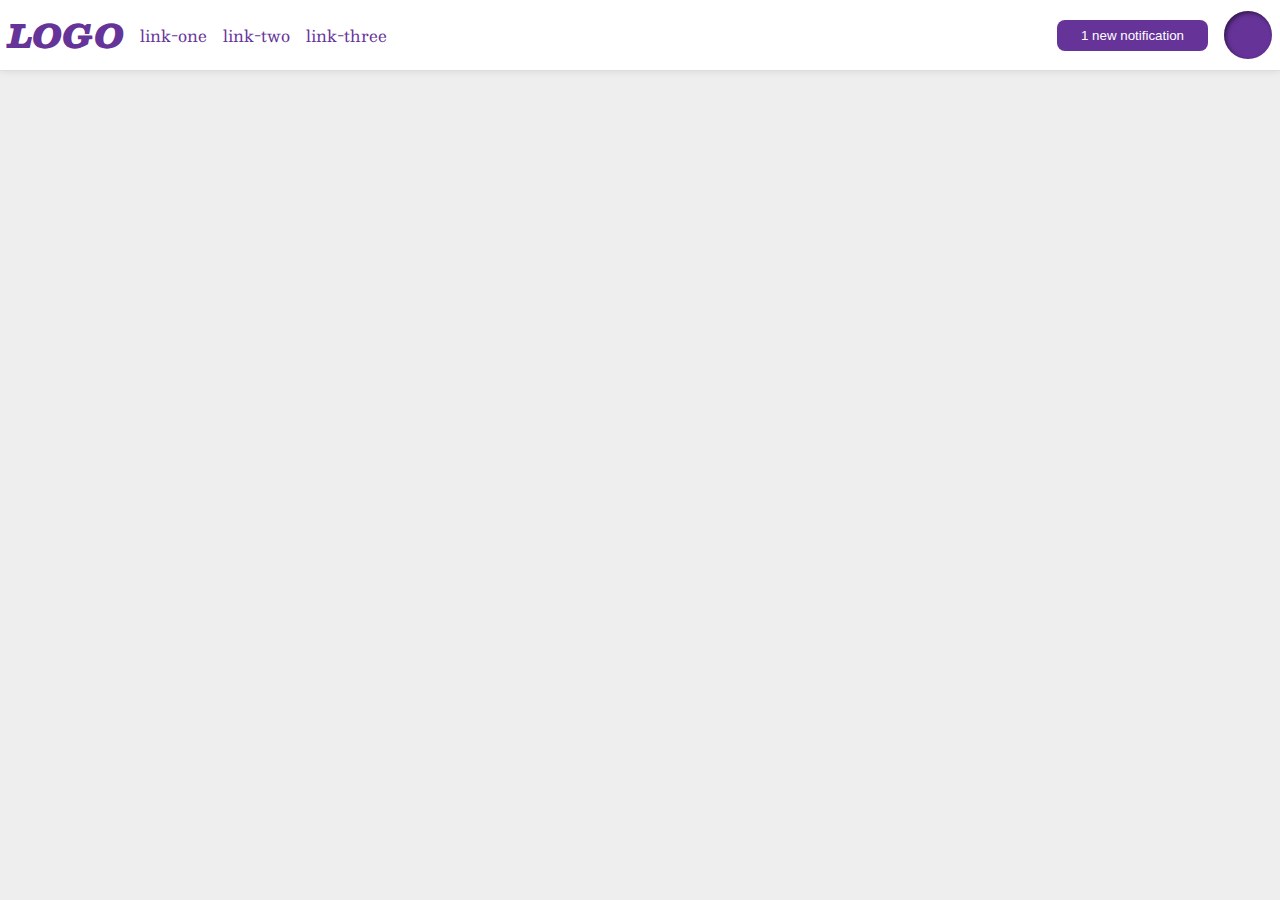
<file: flex/03-flex-header-2/index.html>
<!DOCTYPE html>
<html lang="en">
  <head>
    <meta charset="UTF-8">
    <meta http-equiv="X-UA-Compatible" content="IE=edge">
    <meta name="viewport" content="width=device-width, initial-scale=1.0">
    <title>Flex Header 2</title>
    <link rel="stylesheet" href="style.css">
  </head>
  <body>
    <div class="header">
      <div class="left-side">
        <div class="logo">LOGO</div>
        <ul class="links">
          <li><a href="google.com">link-one</a></li>
          <li><a href="google.com">link-two</a></li>
          <li><a href="google.com">link-three</a></li>
        </ul>
      </div>
      <div class="right-side">
        <button class="notifications">
          1 new notification
        </button>
        <div class="profile-image"></div>
      </div>
    </div>
  </body>
</html>
</file>
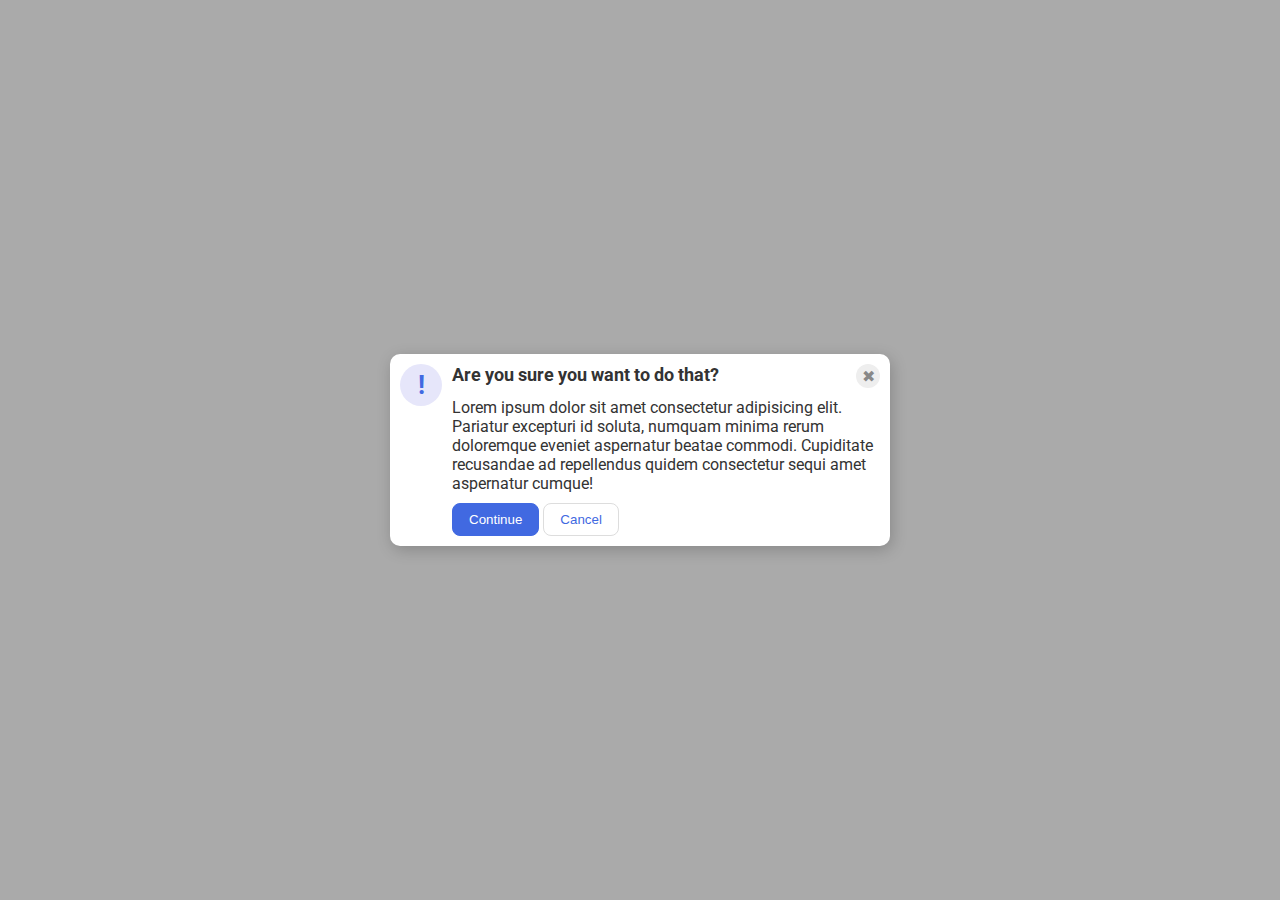
<file: flex/05-flex-modal/index.html>
<!DOCTYPE html>
<html lang="en">
  <head>
    <meta charset="UTF-8">
    <meta http-equiv="X-UA-Compatible" content="IE=edge">
    <meta name="viewport" content="width=device-width, initial-scale=1.0">
    <link rel="stylesheet" href="style.css">
    <title>Modal</title>
  </head>
  <body>
    <div class="modal">
      <div class="icon">!</div>
      <div class="content">
        <div class="header">
          <div class="header-text">Are you sure you want to do that?</div>
          <div class="close-button">✖</div>
        </div>
        <div class="text">Lorem ipsum dolor sit amet consectetur adipisicing elit. Pariatur excepturi id soluta, numquam minima rerum doloremque eveniet aspernatur beatae commodi. Cupiditate recusandae ad repellendus quidem consectetur sequi amet aspernatur cumque!</div>
        <div class="buttons">
          <button class="continue">Continue</button>
          <button class="cancel">Cancel</button>
        </div>
      </div>
    </div>
  </body>
</html>
</file>
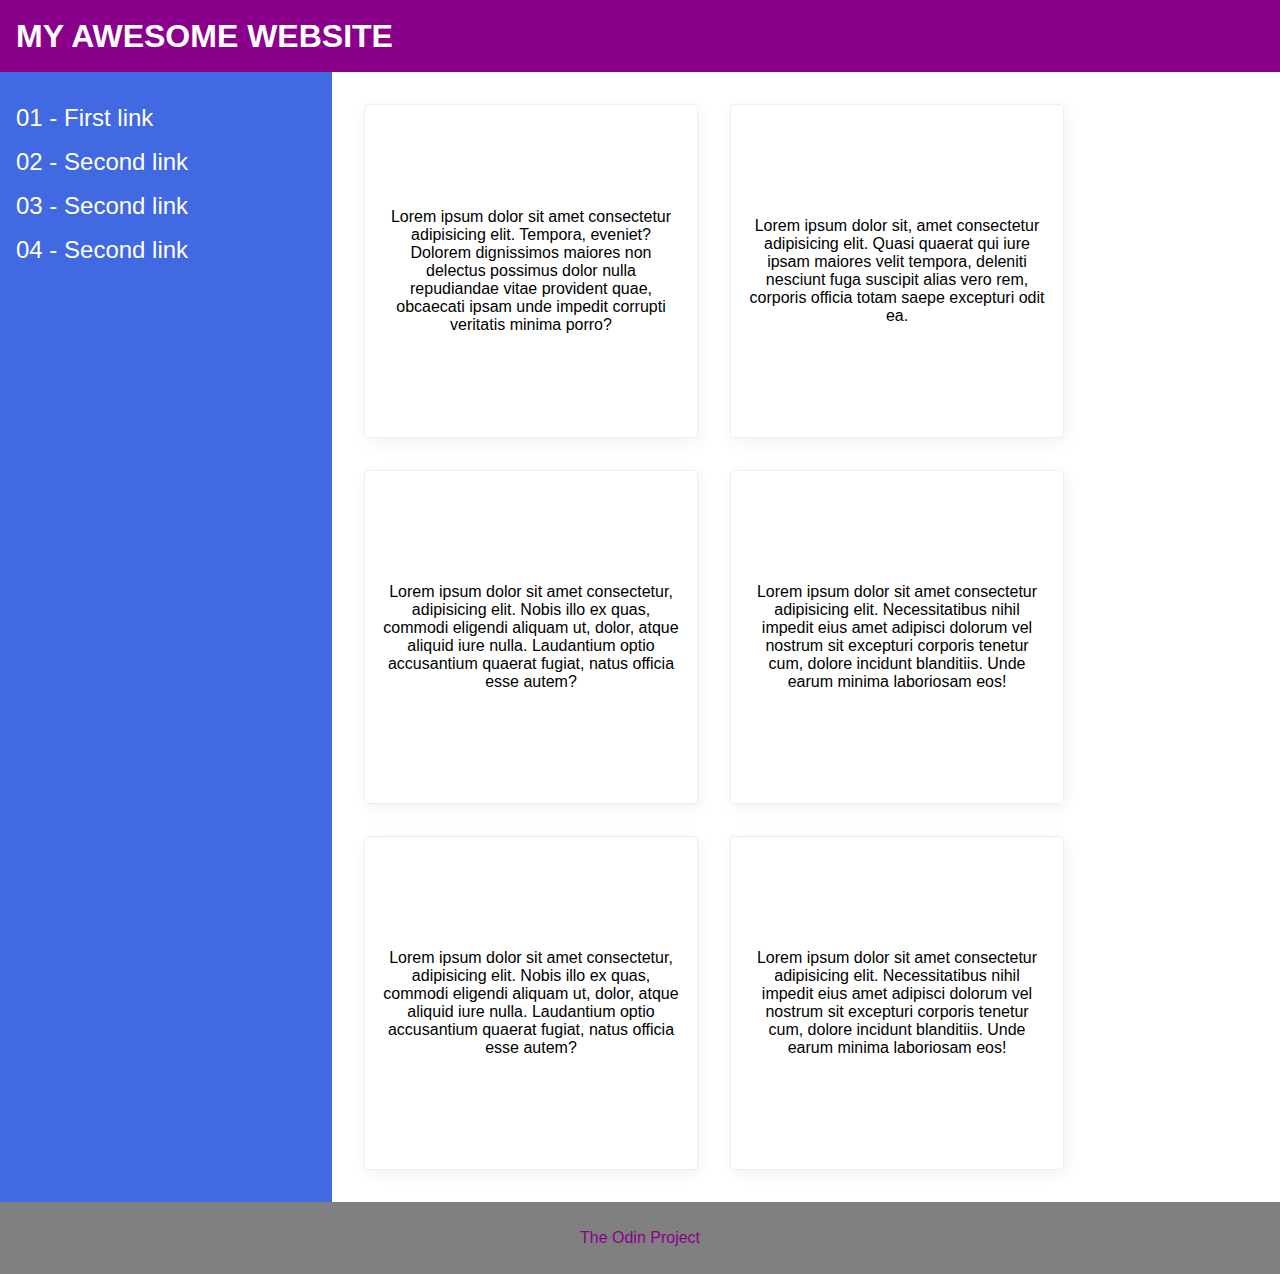
<file: flex/07-flex-layout-2/index.html>
<!DOCTYPE html>
<html lang="en">
  <head>
    <meta charset="UTF-8">
    <meta http-equiv="X-UA-Compatible" content="IE=edge">
    <meta name="viewport" content="width=device-width, initial-scale=1.0">
    <title>The Holy Grail</title>
    <link rel="stylesheet" href="style.css">
  </head>
  <body>
    <div class="header">MY AWESOME WEBSITE</div>
    <div class="main">
      <div class="sidebar">
        <ul>
          <li><a href="#">01 - First link</a></li>
          <li><a href="#">02 - Second link</a></li>
          <li><a href="#">03 - Second link</a></li>
          <li><a href="#">04 - Second link</a></li>
        </ul>
      </div>
      <div class="card-holder">
        <div class="card">Lorem ipsum dolor sit amet consectetur adipisicing elit. Tempora, eveniet? Dolorem dignissimos maiores non delectus possimus dolor nulla repudiandae vitae provident quae, obcaecati ipsam unde impedit corrupti veritatis minima porro?</div>
        <div class="card">Lorem ipsum dolor sit, amet consectetur adipisicing elit. Quasi quaerat qui iure ipsam maiores velit tempora, deleniti nesciunt fuga suscipit alias vero rem, corporis officia totam saepe excepturi odit ea.</div>
        <div class="card">Lorem ipsum dolor sit amet consectetur, adipisicing elit. Nobis illo ex quas, commodi eligendi aliquam ut, dolor, atque aliquid iure nulla. Laudantium optio accusantium quaerat fugiat, natus officia esse autem?</div>
        <div class="card">Lorem ipsum dolor sit amet consectetur adipisicing elit. Necessitatibus nihil impedit eius amet adipisci dolorum vel nostrum sit excepturi corporis tenetur cum, dolore incidunt blanditiis. Unde earum minima laboriosam eos!</div>
        <div class="card">Lorem ipsum dolor sit amet consectetur, adipisicing elit. Nobis illo ex quas, commodi eligendi aliquam ut, dolor, atque aliquid iure nulla. Laudantium optio accusantium quaerat fugiat, natus officia esse autem?</div>
        <div class="card">Lorem ipsum dolor sit amet consectetur adipisicing elit. Necessitatibus nihil impedit eius amet adipisci dolorum vel nostrum sit excepturi corporis tenetur cum, dolore incidunt blanditiis. Unde earum minima laboriosam eos!</div>
      </div>
    </div>
   
    
    <div class="footer">
      The Odin Project
    </div>
  </body>
</html>
</file>
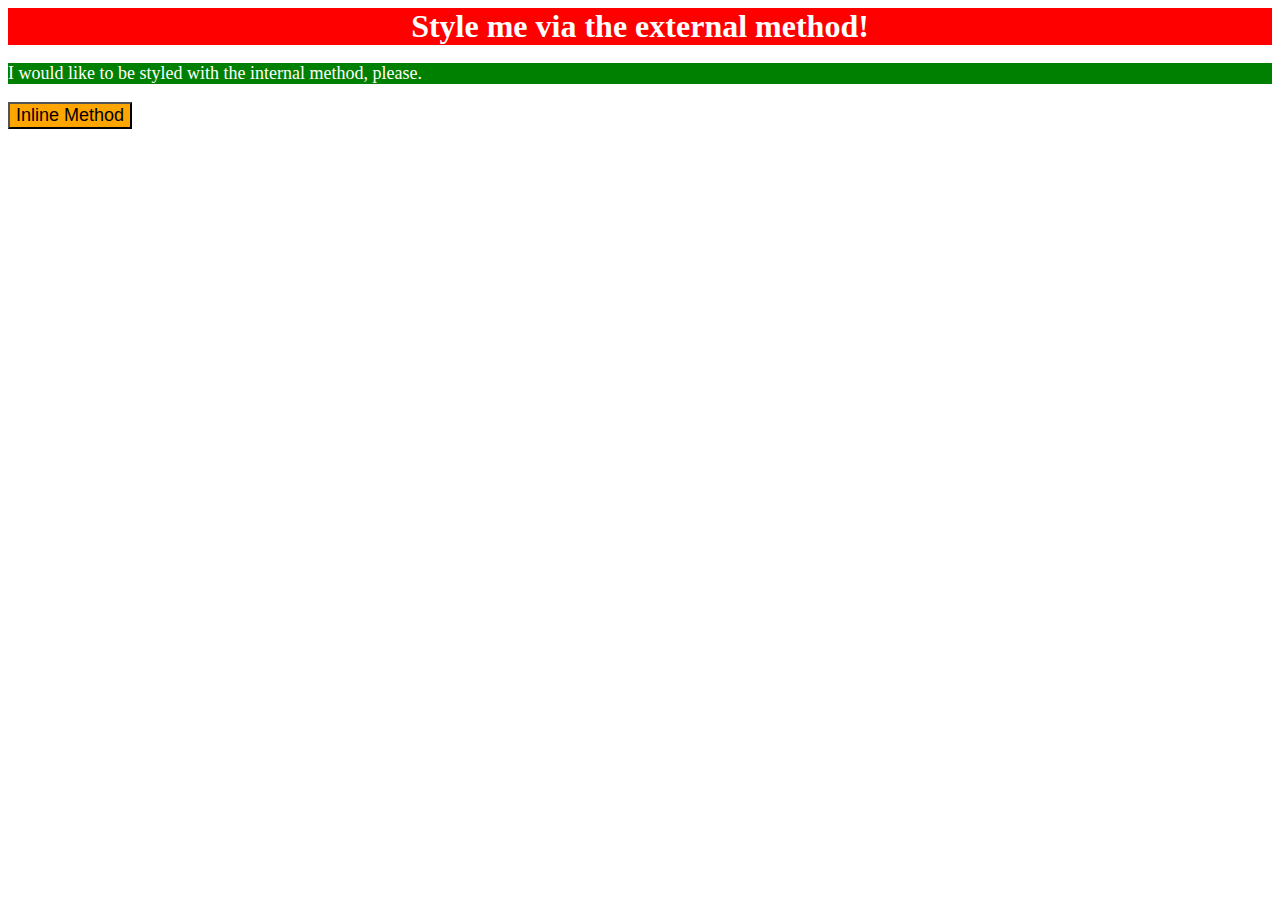
<file: foundations/01-css-methods/index.html>
<!DOCTYPE html>
<html lang="en">
  <head>
    <meta charset="UTF-8">
    <meta http-equiv="X-UA-Compatible" content="IE=edge">
    <meta name="viewport" content="width=device-width, initial-scale=1.0">
    <title>Methods for Adding CSS</title>
    <!-- External css sheet style-->
    <link rel="stylesheet" href="./css/styles.css"> 
    <!-- Internal css sheet style-->
    <style>
    /*`p`: a green background, white text, and a font size of 18px -->   */
    p {
      background-color: green;
      color: white;
      font-size: 18px;
    }
    </style>
  </head>
  <body>
    <div>Style me via the external method!</div>
    <p>I would like to be styled with the internal method, please.</p>
    <!-- * `button`: an orange background and a font size of 18px -->
    <button style="background-color:orange; font-size: 18px;">Inline Method</button>
  </body>
</html>
</file>
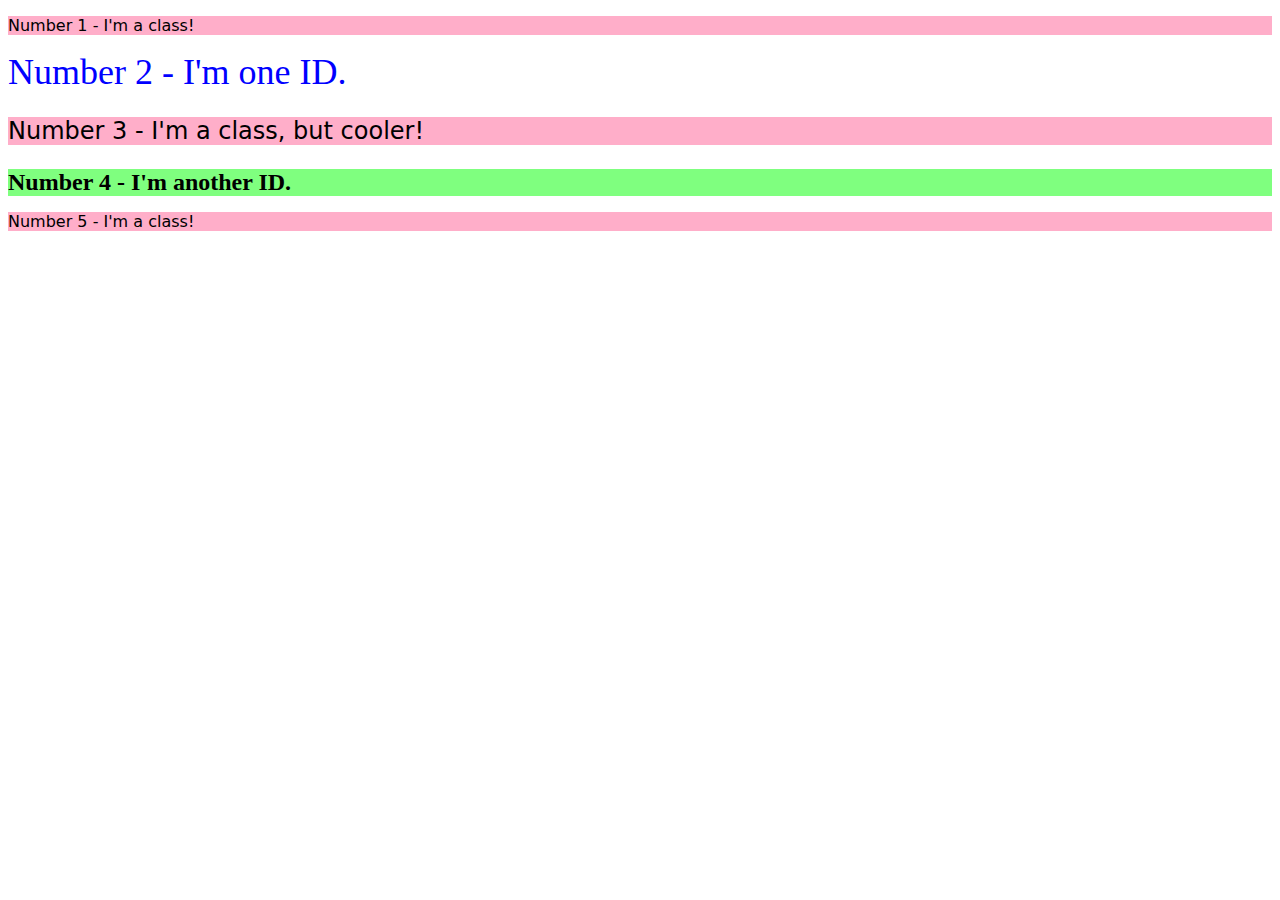
<file: foundations/02-class-id-selectors/index.html>
<!DOCTYPE html>
<html lang="en">
  <head>
    <meta charset="UTF-8">
    <meta http-equiv="X-UA-Compatible" content="IE=edge">
    <meta name="viewport" content="width=device-width, initial-scale=1.0">
    <title>Class and ID Selectors</title>
    <link rel="stylesheet" href="style.css">
  </head>
  <body>
    <p class="odd">Number 1 - I'm a class!</p>
    <div id="two">Number 2 - I'm one ID.</div>
    <p class="odd" id="three">Number 3 - I'm a class, but cooler!</p>
    <div id="four">Number 4 - I'm another ID.</div>
    <p class="odd">Number 5 - I'm a class!</p>
  </body>
</html>
</file>
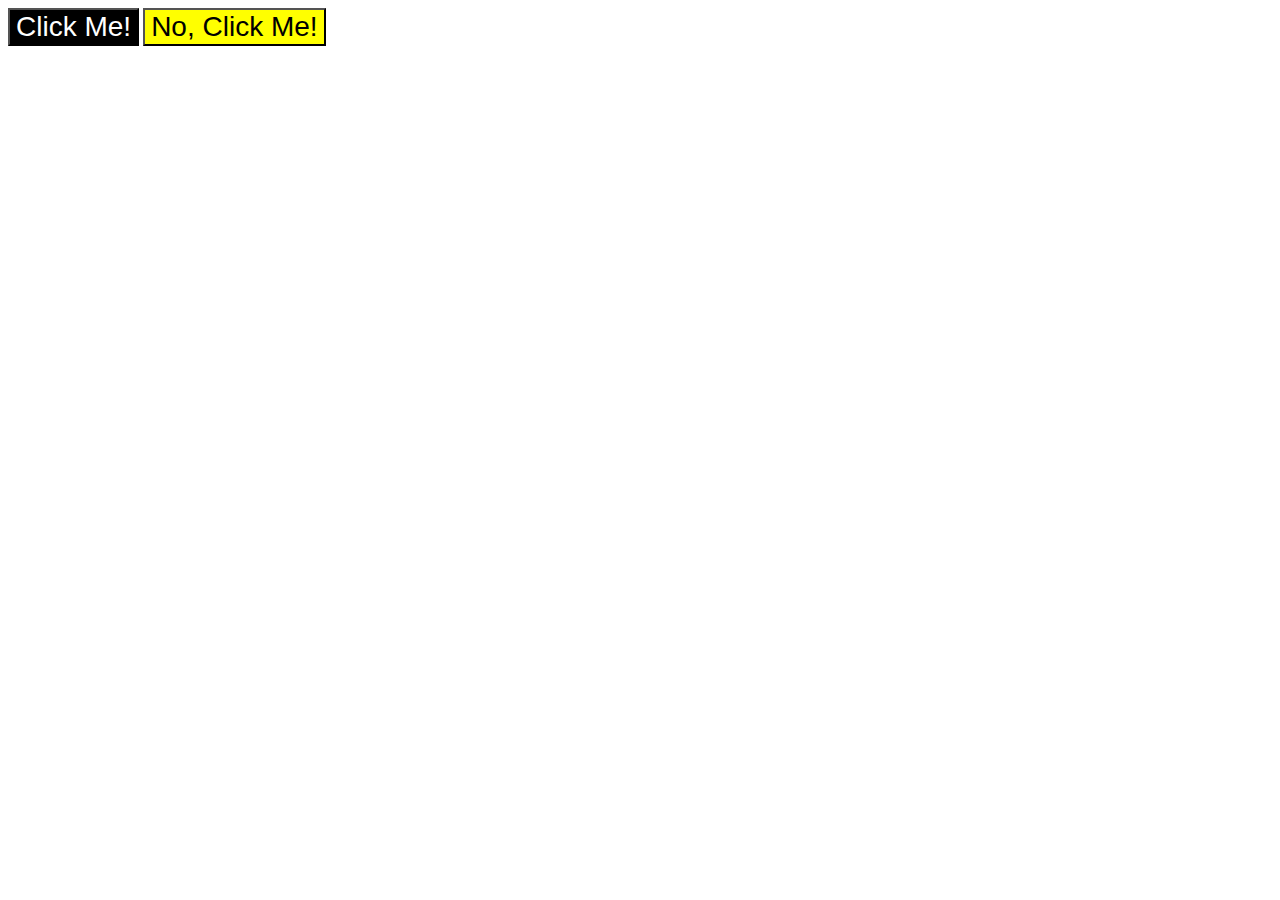
<file: foundations/03-grouping-selectors/index.html>
<!DOCTYPE html>
<html lang="en">
  <head>
    <meta charset="UTF-8">
    <meta http-equiv="X-UA-Compatible" content="IE=edge">
    <meta name="viewport" content="width=device-width, initial-scale=1.0">
    <title>Grouping Selectors</title>
    <link rel="stylesheet" href="style.css">
  </head>
  <body>
    <button class="first">Click Me!</button>
    <button class="second">No, Click Me!</button>
  </body>
</html>
</file>
<file: flex/03-flex-header-2/style.css>
/* this is some magical font-importing.  
you'll learn about it later. */
@import url('https://fonts.googleapis.com/css2?family=Besley:ital,wght@0,400;1,900&display=swap');

body {
  margin: 0;
  background: #eee;
  font-family: Besley, serif;
}

.header {
  background: white;
  border-bottom: 1px solid #ddd;
  box-shadow: 0 0 8px rgba(0,0,0,.1);
  display: flex;
  padding: 8px;
  justify-content: space-between;
}

.profile-image {
  background: rebeccapurple;
  box-shadow: inset 2px 2px 4px rgba(0,0,0,.5);
  border-radius: 50%;
  width: 48px;
  height: 48px;
}

.logo {
  color: rebeccapurple;
  font-size: 32px;
  font-weight: 900;
  font-style: italic;
}

button {
  border: none;
  border-radius: 8px;
  background: rebeccapurple;
  color: white;
  padding: 8px 24px;
}

a {
  /* this removes the line under our links */
  text-decoration: none;
  color: rebeccapurple;
}

ul {
  list-style-type: none;
  margin: 0px;
  padding: 0px;
  display: flex;
  gap: 16px;
}

.left-side, .right-side {
  display: flex;
  justify-content: center;
  align-items: center;
  gap: 16px;
}
</file>
<file: flex/05-flex-modal/style.css>
/*

- The blue icon is aligned to the left.
- There is equal space on either side of the icon (the gaps between the icon and the edge of the card, and the icon and the text, are the same).
- There is padding around the edge of the modal.
- The header, text, and buttons are aligned with each other.
- The header is bold and a slightly larger text-size than the text.
- The close button is vertically aligned with the header, and aligned in the top-right of the card.

*/


@import url('https://fonts.googleapis.com/css2?family=Roboto:wght@400;700&display=swap');



html, body {
  height: 100%;
}

body {
  font-family: Roboto, sans-serif;
  margin: 0;
  background: #aaa;
  color: #333;
  /* I'll give you this one for free lol */
  display: flex;
  align-items: center;
  justify-content: center;
}

.modal {
  background: white;
  width: 480px;
  border-radius: 10px;
  box-shadow: 2px 4px 16px rgba(0,0,0,.2);
  display: flex;
  flex-direction: row;
  padding: 10px;
  gap: 10px;
}

.icon {
  color: royalblue;
  font-size: 26px;
  font-weight: 700;
  background: lavender;
  width: 42px;
  height: 42px;
  border-radius: 50%;
  display: flex;
  align-items: center;
  justify-content: center;
  flex-shrink: 0;
}

.content{
  display: flex;
  flex-direction: column;
  gap: 10px;
}

.header{
  display: flex;
  flex-direction: row;
}

.header-text{
  font-weight: bold;
  font-size:large;
  display: flex;
}

.close-button {
  background: #eee;
  border-radius: 50%;
  color: #888;
  font-weight: 400;
  font-size: 16px;
  height: 24px;
  width: 24px;
  display: flex;
  align-items: center;
  justify-content: center;
  margin-left: auto;
  margin-right: 0px;
}

button {
  padding: 8px 16px;
  border-radius: 8px;
}

button.continue {
  background: royalblue;
  border: 1px solid royalblue;
  color: white;
}

button.cancel {
  background: white;
  border: 1px solid #ddd;
  color: royalblue;
}
</file>
<file: flex/07-flex-layout-2/style.css>
body {
  font-family: -apple-system, BlinkMacSystemFont, 'Segoe UI', Roboto, Oxygen, Ubuntu, Cantarell, 'Open Sans', 'Helvetica Neue', sans-serif;
  margin: 0;
  min-height: 100vh;
}

.header {
  height: 72px;
  background: darkmagenta;
  color: white;
}

.footer {
  height: 72px;
  background: grey;
  color: darkmagenta;
}

.sidebar {
  width: 300px;
  background: royalblue;
}

.card {
  border: 1px solid #eee;
  box-shadow: 2px 4px 16px rgba(0,0,0,.06);
  border-radius: 4px;
}

/* My solution */
/*
- The header text is size 32px and weight 900.
- The header text is vertically centered and 16px from the edge of the screen.
- The footer is pushed to the bottom of the screen (the footer may go _below_ the bottom of the screen if the content of the 'cards' section overflows and/or if your screen is shorter).
- The footer text is centered horizontally and vertically.
- The sidebar and cards take up all available space above the footer.
- The sidebar is 300px wide (and it doesn't shrink).
- The sidebar links are size 24px, are white, and do not have the underline text decoration.
- The sidebar has 16px padding.
- There is 32px padding around the 'cards' section.
- The cards are arranged horizontally, but wrap to multiple lines when they run out of room on the page.


*/

a {
  font-size: 24px;
  color: white;
  text-decoration: none;
}

ul {
  list-style: none;
  padding: 0px;
}

li{
  margin-bottom: 16px;
}

body {
  display: flex;
  flex-direction: column;
  justify-content: space-between;
}

.header {
  font-size: 32px;
  font-weight: 900;
  display: flex;
  align-items: center;
  padding: 0px 16px;
}

.main{
  display:flex;
  flex: 1;
}

.sidebar{
  flex-shrink: 0;
  padding: 16px;
}

.card-holder{
  display: flex;
  flex-direction: row;
  padding: 32px;
  gap: 32px;
  flex-wrap: wrap;
}

.card {
  display: flex;
  width: 300px;
  height: 300px;
  justify-content: center;
  align-items: center;
  text-align: center;
  padding: 16px;
}

.footer{
  display: flex;
  justify-content: center;
  align-items: center;
}
</file>
<file: foundations/01-css-methods/css/styles.css>
/*
div: a red background, white text, a font size of 32px, center aligned, and bold

*/

div {
    background-color: red;
    color: white;
    font-size: 32px;
    text-align: center;
    font-weight:bold;
}
</file>
<file: foundations/02-class-id-selectors/style.css>
/*
* **All odd numbered elements**: a light red/pink background, and a list of fonts containing `Verdana` and `DejaVu Sans` with `sans-serif` as a fallback
* **The second element**: blue text and a font size of 36px
* **The third element**: in addition to the styles for all odd numbered elements, add a font size of 24px
* **The fourth element**: a light green background, a font size of 24px, and bold
*/

.odd {
    background-color:rgb(255,174,201);
    font-family: 'Verdana','DejaVu Sans', sans-serif;
}

#two {
    color: rgb(0,0,255);
    font-size: 36px;
}

#three {
    font-size:24px;
}

.three{
    font-size:24px;
}

#four{
    background-color: rgb(127,255,127);
    font-size: 24px;
    font-weight: bold;
}
</file>
<file: foundations/03-grouping-selectors/style.css>
/*
* **The first element**: a black background and white text
* **The second element**: a yellow background
* **Both elements**: a font size of 28px and a list of fonts containing `Helvetica` and `Times New Roman`, with `sans-serif` as a fallback 
*/
.first {
    background-color: rgb(0,0,0);
    color:rgb(255,255,255);
}

.second {
    background-color: rgb(255, 255, 0);
}

.first, .second {
    font-size: 28px;
    font-family: 'Helvetica','Times New Roman', sans-serif;
}
</file>
